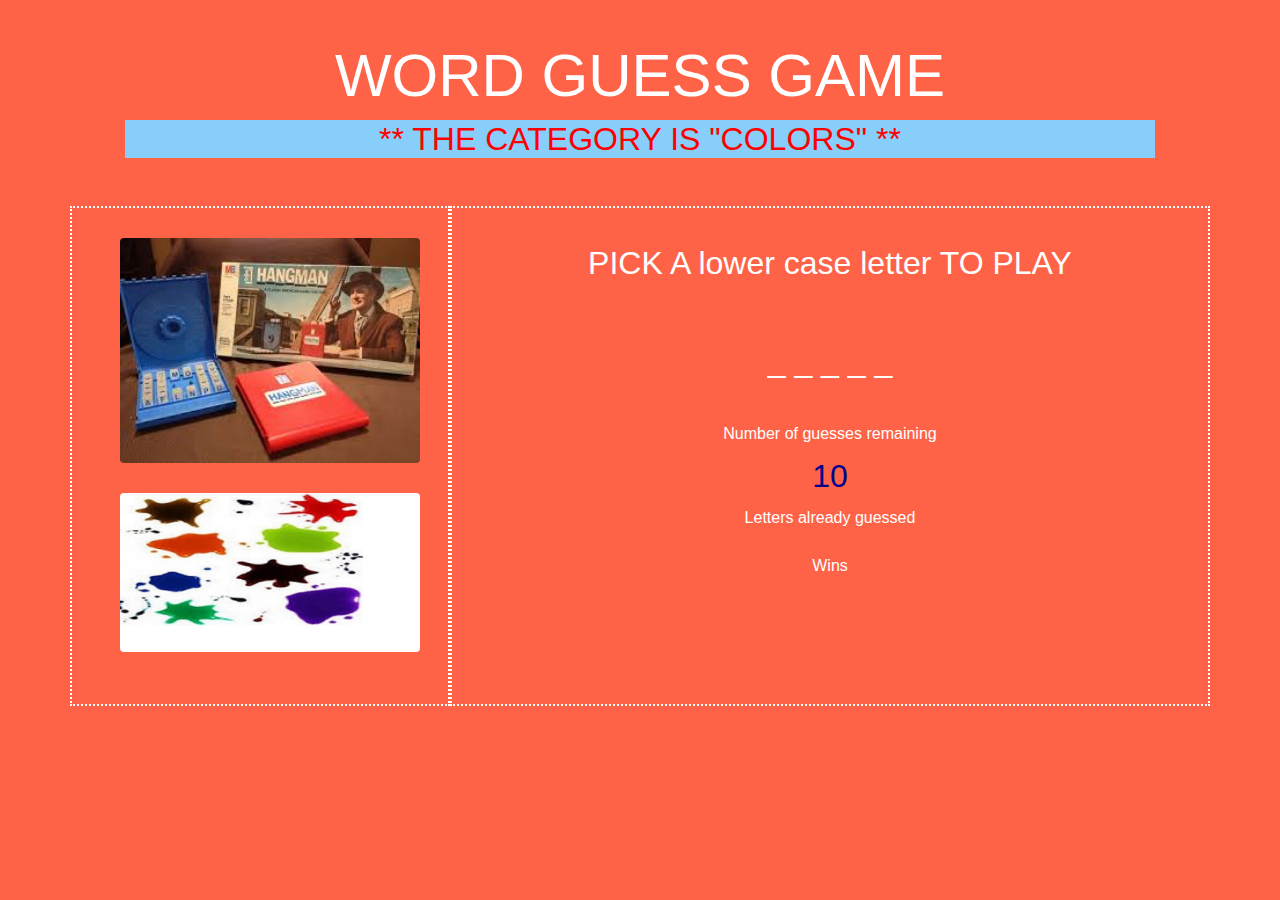
<file: index.html>
<!DOCTYPE html>
<html lang="en">
<head>
  <meta charset="UTF-8">
  <meta name="viewport" content="width=device-width, initial-scale=1.0">
  <meta http-equiv="X-UA-Compatible" content="ie=edge">
  <title>Word Guess Game</title>
  <link rel="stylesheet" href="https://maxcdn.bootstrapcdn.com/bootstrap/4.0.0/css/bootstrap.min.css">
  <link rel="stylesheet" type="text/css" href="assets/css/style.css">
</head>

<body>

<!-- HTML -->

  <div class="container">
      <!-- Header -->
    <header id="header">  
      <h1>WORD GUESS GAME</h1>
      <h2 id="outcome-1">** THE CATEGORY IS "COLORS" **</h2>
      <h2 id="outcome-2"></h2>
    </header>
      
    <!-- Create the 2 cols for display using BStrap -->
    <div class="row">
      <div class="col-lg-4">
        <!-- Image(s) displayed in left col -->
        <img class="img img-thumbnail" src="assets/images/hangman2.jpg" width="300px">
        <img class="img img-thumbnail" src="assets/images/paint.jpg" alt="Color splotches" width="300px" >
        <!-- <p><br>Display a Pop-up image on win here.</p> -->
      </div>

      <div class="col-lg-8">
        <div class="rightBox"> 
          <p id="pressAnyKey"></p>              
          <p id="instructions">PICK A lower case letter TO PLAY</p>
          <p id="random-word"></p>
          <br>
          <span id="hidden-word"></span>
          <br><br>
          <p>Number of guesses remaining</p>
          <p id="guesses-remaining"></p>
          <p>Letters already guessed</p>
          <p id="guesses"></p>
          <p id>Wins</p>
          <p id="wins"></p>   
        </div>
      </div>
    </div>  <!-- End row div -->
  </div>  <!-- End container div -->

     <!-- begin Javascript block --> 
  <script type="text/javascript"></script>
  <script src="assets/javascript/game.js"></script>
  <script>
    hangman();
  </script>
</body>
</html>
</file>
<file: assets/css/style.css>
body {
    /* background-color: black; */
    background-color: tomato;
    color: white;
}
#header {
    text-align: center;
    font-size: 30px;
    padding: 40px;
}
h1 {
    font-size: 200%;

}
.col-lg-8,
.col-lg-4 {
    height: 500px;
    border-style: dotted;
    border-color: white;
    border-width: 2px;
}
.img {
    border: none;
    padding: 0px;
    align-content: center;
    margin-top: 30px;
    margin-left: 33px;
}
.rightBox {
    text-align: center;
    margin-top: 30px;
    line-height: 200%;
}
#hidden-word {
        width: 60px;
}
#outcome-1 
 {
    color: red;
    background: lightskyblue;
}
#outcome-2
{   
    color: black;
    background: lightskyblue;
}
#instructions,
#hidden-word 
{
    font-size: 200%;
    line-height: 50px;
}
#guesses-remaining 
{
    font-size: 200%;
    line-height: 20px;
    color: darkblue;
 
}
#guesses 
{
    color: black;
    /* line-height: 20px; */
    font-size: 130%;
}
#wins
{
    font-size: 150%;
    color: darkgreen;
}
</file>
